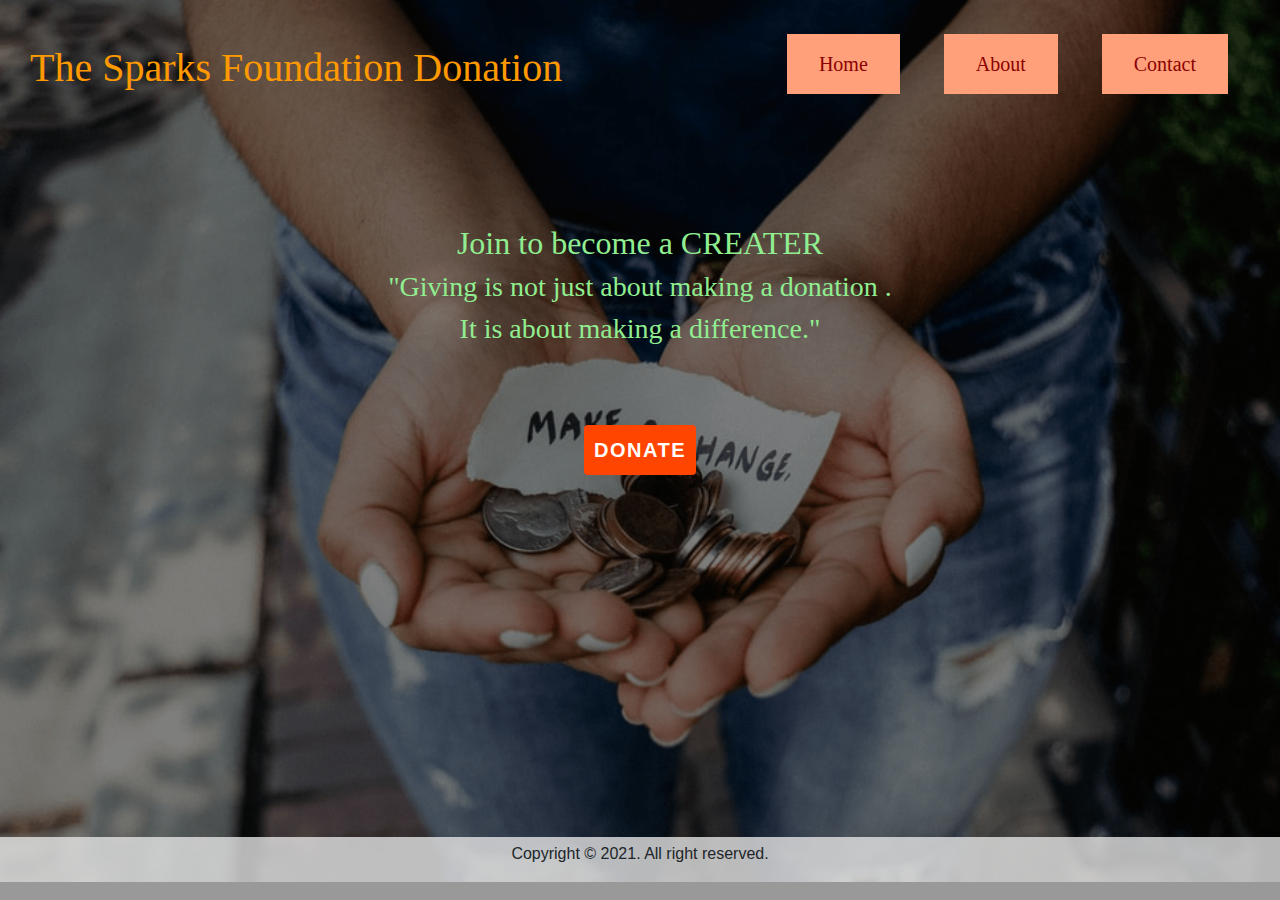
<file: index.html>
<!DOCTYPE html>
<html lang="en">
<head>
  <meta charset="UTF-8">
  <meta http-equiv="X-UA-Compatible" content="IE=edge">
  <meta name="viewport" content="width=device-width, initial-scale=1.0">

  <link rel="stylesheet" href="https://maxcdn.bootstrapcdn.com/bootstrap/4.0.0/css/bootstrap.min.css" integrity="sha384-Gn5384xqQ1aoWXA+058RXPxPg6fy4IWvTNh0E263XmFcJlSAwiGgFAW/dAiS6JXm" crossorigin="anonymous">
  <link rel="stylesheet" type="text/css" href="style.css">
  <title ><b>The Sparks Foundation Donation</title></b>
  <style>
	body{
background-image:url("donate.png");
background-position: center;
background-repeat: no-repeat;
background-size: cover;
}
h1 {
  text-decoration: bold;
}
</style>
</head>

<body class="background">
  <div class="content">

    <nav class="navbar">
      <div class="white"><h1>The Sparks Foundation Donation</h1></div>
      <ul class="nav-list nav-black">
        <li><a href="index.html">Home</a></li>
        <li><a href="about.html">About</a></li>
        <li><a href="contact.html">Contact</a></li>
      </ul>
    </nav>

    <div class="container">
      <h2>Join to become a CREATER</h2>
      <h3>"Giving is not just about making a donation .</h3>
	  <h3>It is about making a difference."</h3>
      <br><br><br>
      <a href="donate.html"><button  class="btn"><b> DONATE</b> </button></a>
     </div>

</div>

<footer>
  <p>Copyright &copy 2021. All right reserved.</p>
</footer>

</body>
</html>
</file>
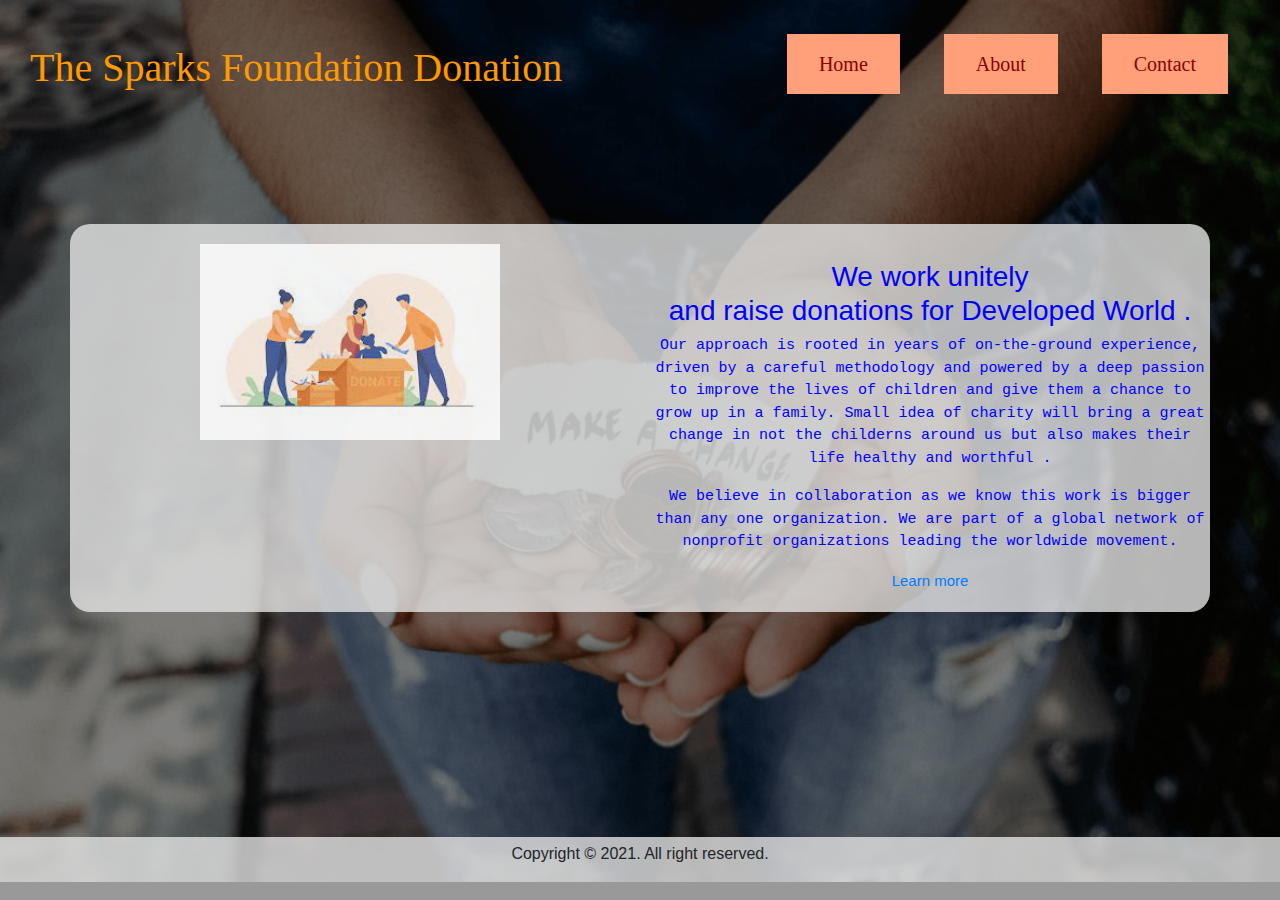
<file: about.html>
<!DOCTYPE html>
<html alang="en">
<head>
  <meta charset="UTF-8">
  <meta http-equiv="X-UA-Compatible" content="IE=edge">
  <meta name="viewport" content="width=device-width, initial-scale=1.0">

  <link rel="stylesheet" href="https://maxcdn.bootstrapcdn.com/bootstrap/4.0.0/css/bootstrap.min.css" integrity="sha384-Gn5384xqQ1aoWXA+058RXPxPg6fy4IWvTNh0E263XmFcJlSAwiGgFAW/dAiS6JXm" crossorigin="anonymous">
  <link rel="stylesheet" type="text/css" href="style.css">
  <title>The Sparks Foundation Donation</title>
  <style>
      p.normal {
      font-variant: normal;
      font-family: "Lucida Console", "Courier New", monospace;
      }

  </style>
</head>
<body class="background">
  <div class="content">

<nav class="navbar">
      <div class="white"><h1>The Sparks Foundation Donation</h1></div>
      <ul class="nav-list">
        <li><a href="index.html">Home</a></li>
        <li><a href="about.html">About</a></li>
        <li><a href="contact.html">Contact</a></li>
      </ul>
    </nav>
    <section class="about_area section_gap">
        <div class="container donate about">
            <div class="row">
                <div class="single_about row">
                    <div class="col-lg-6 col-md-12 text-center about_left">
                        <div class="about_thumb">
                            <img src="spark.png" class="img-fluid" alt="" width="900" height="400">
                        </div>
                    </div>
                    <div class="col-lg-6 col-md-12 about_right">
                        <div class="about_content">
                            <p>
                            <h3>
                                We work unitely <br>
                                and raise donations for Developed World .

                            </h3>
                            <p class ="normal">
                                    Our approach is rooted in years of on-the-ground experience,
				    driven by a careful methodology and powered by a deep passion
				    to improve the lives of children and give them a chance to grow
				    up in a family.
                                   Small idea of charity will bring a great change in not the
                                    childerns around us but also makes their life healthy and worthful .
                            </p>
                            <p class="normal">
                                    We believe in collaboration as we know this work is bigger than
				    any one organization. We are part of a global network of nonprofit
			           organizations leading the worldwide movement.
                            </p>
                        </p>
                            <a href="#" class="primary_btn">Learn more</a>
                        </div>
                    </div>
                </div>
            </div>
        </div>
    </section>
</div>
<footer>
  <p>Copyright &copy 2021. All right reserved.</p>
</footer>

</body>
</html>
</file>
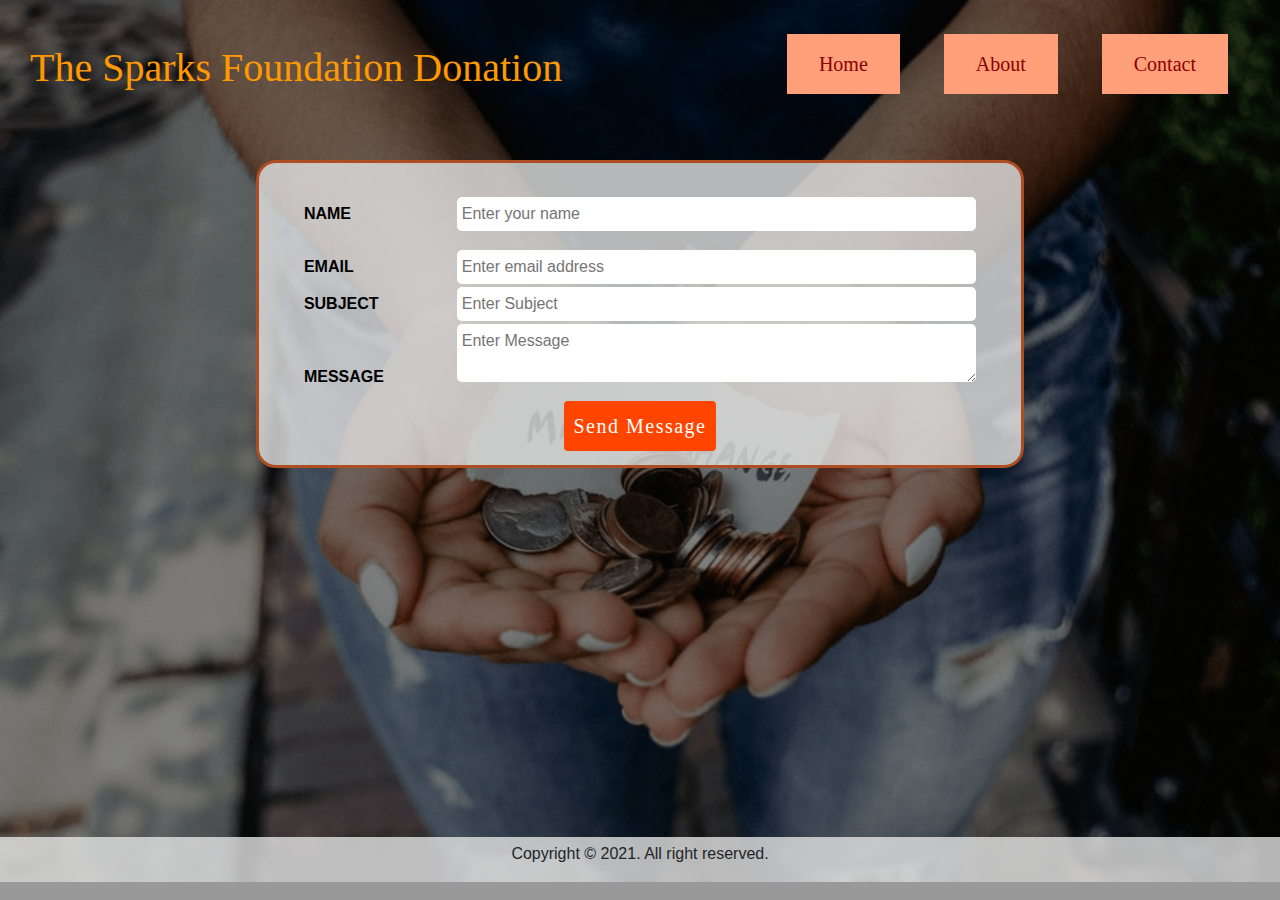
<file: contact.html>
<!DOCTYPE html>
<html lang="en">
<head>
  <meta charset="UTF-8">
  <meta http-equiv="X-UA-Compatible" content="IE=edge">
  <meta name="viewport" content="width=device-width, initial-scale=1.0">

  <link rel="stylesheet" href="https://maxcdn.bootstrapcdn.com/bootstrap/4.0.0/css/bootstrap.min.css" integrity="sha384-Gn5384xqQ1aoWXA+058RXPxPg6fy4IWvTNh0E263XmFcJlSAwiGgFAW/dAiS6JXm" crossorigin="anonymous">
  <link rel="stylesheet" type="text/css" href="style.css">
  <title>The Sparks Foundation Donation</title>
  <style>
    .p{
    font-variant: normal;
    font-family: "Lucida Console", "Courier New", monospace;
    }

</style>
</head>
<body class="background">

  <script>
    function validation()
    {
     var name=document.getElementById("name").value;
     var email=document.getElementById("email").value;
     var subject=document.getElementById("subject").value;
     var message=document.getElementById("message").value;

     if(name=="")
     {
       alert("Please Enter Name");
     }
     else if(email=="")
     {
       alert("Please Enter Email Id");
     }
     else if(subject=="")
     {
       alert("Please Enter subject");
     }
     else if(message=="")
     {
       alert("Please Write Message");
     }
     else
     {
       alert("Message Send Successfully");
     }
    }
  </script>

<div class="content">

    <nav class="navbar">
      <div class="white"><h1>The Sparks Foundation Donation</h1></div>
      <ul class="nav-list">
        <li><a href="index.html">Home</a></li>
        <li><a href="about.html">About</a></li>
        <li><a href="contact.html">Contact</a></li>
      </ul>
    </nav>

  <form>
    <p>
    <div class="form_details ">
      <br><b>
    <label for="name"><p>NAME</p></label>
    <input type="text" id="name" name="name" placeholder="Enter your name">
      <br>
    <label for="name">EMAIL</label>
    <input type="email" id="email" name="email" placeholder="Enter email address">
      <br>
    <label for="name">SUBJECT</label>
    <input type="text" id="subject" name="subject" placeholder="Enter Subject">

      <br>

    <label for="name">MESSAGE</label>
    <textarea name="message" id="message" rows="2" placeholder="Enter Message"></textarea>
    </b>
      <br>
    <button type="submit" value="submit" class="btn" onclick="validation()" >Send Message</button>

    </div>
    </p>
  </form>

</div>

 <footer>
  <p>Copyright &copy 2021. All right reserved.</p>
</footer>

</body>
</html>
</file>
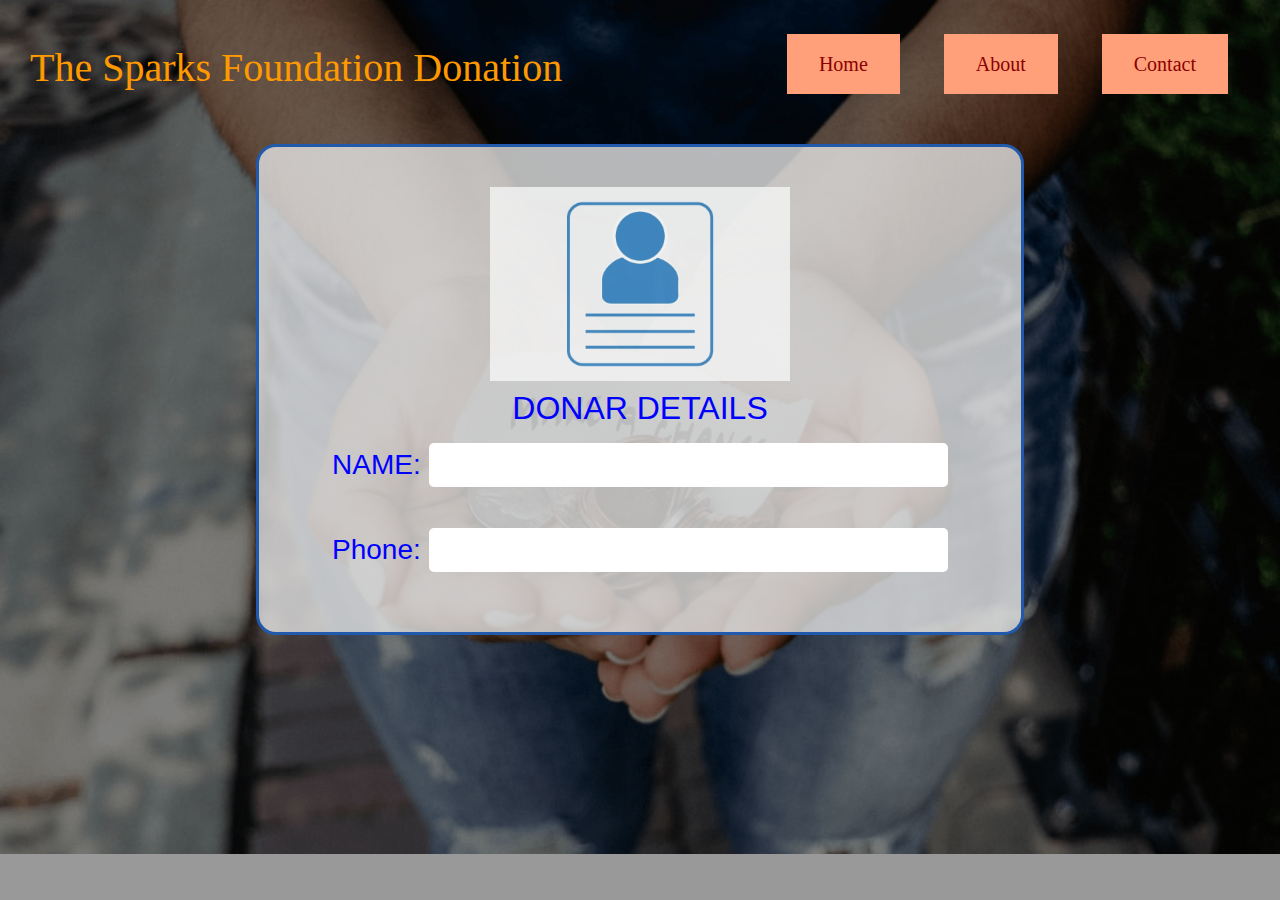
<file: donate.html>
<!DOCTYPE html>
<html lang="en">
<head>
  <meta charset="UTF-8">
  <meta http-equiv="X-UA-Compatible" content="IE=edge">
  <meta name="viewport" content="width=device-width, initial-scale=1.0">

  <link rel="stylesheet" href="https://maxcdn.bootstrapcdn.com/bootstrap/4.0.0/css/bootstrap.min.css" integrity="sha384-Gn5384xqQ1aoWXA+058RXPxPg6fy4IWvTNh0E263XmFcJlSAwiGgFAW/dAiS6JXm" crossorigin="anonymous">
  <link rel="stylesheet" type="text/css" href="style.css">
  <title>The Sparks Foundation Donation</title>
  <style>
    .p{
       font-family: "Times New Roman", Times, serif;
    }
  </style>
</head>
<body class="background">
  <div class="content">


    <nav class="navbar">
      <div class="white"><h1>The Sparks Foundation Donation</h1></div>
      <ul class="nav-list">
        <li><a href="index.html">Home</a></li>
        <li><a href="about.html">About</a></li>
        <li><a href="contact.html">Contact</a></li>
      </ul>
    </nav>


 <div class="donar">
   <br>
   <div class="sign-up-form">

	<img src="form.png">
	<h1> </h1>
		<h2>DONAR DETAILS</h2>
<div align="center">
	<form>
    <p>
	  <h3>  NAME:  <input type="text"/><br><br></h3>
		<h3>Phone: <input type="text"/><br><br></h3>


    <script src="https://checkout.razorpay.com/v1/payment-button.js" data-payment_button_id="pl_HzCceAKRh4JQKR" async> </script>
    </p>
	 </form>
	</div>
</div>
</body>
</html>
</file>
<file: style.css>
*{
	padding: 0;
	margin: 0;
	border:0px;
	font-family: Verdana, Geneva, Tahoma, sans-serif ;
}

.white{
	color: rgb(255, 153, 0);
	font-family:'Times New Roman', Times, serif;
	font-size: 40px;
	font-weight: bold;
}

.navbar{
    display: flex;
    padding:30px;
}

.nav-list{
	display: flex;
	align-items: center;
	justify-content:flex-end;
}

.nav-list li{
	list-style: none;
	padding: 0px 20px;
}

.nav-list li a{
    text-decoration: none;
    color: darkred;
    background-color: lightsalmon;
    border: none;
    font-family:'Times New Roman', Times, serif;
    padding: 15px 32px;
    text-align: center;
    text-decoration: none;
    display: inline-block;
    font-size: 20px;
    margin: 4px 2px;
    cursor: pointer;
}

.nav-list li a:hover{
    color: black;
}

.container{
	margin-left: auto;
	margin-right: auto;
	margin-top: 80px;
	text-align: center;
	color: lightgreen;
	font-family:'Times New Roman', Times, serif;
	font-size: 15px;

}

.donate{
	padding: 20px;
	background-color: rgba(228, 228, 228, 0.8);
    border-radius: 20px;
}
.donar{
	border: 1px solid black;
	margin-left: auto;
	margin-right: auto;
	margin-top: 20px;
	text-align: center;
	color: blue;
	font-family:'Times New Roman', Times, serif;
	padding-top: 20px;
        padding-right: 10px;
        padding-bottom: 50px;
       padding-left: 10px;
       background-color: rgba(228, 228, 228, 0.8);
       border-radius: 20px;
       font-size: 20px;
       margin: auto;
      width: 60%;
      border: 3px solid #2159ad;
      padding: 10px;

}
.form_details{
	border: 1px solid black;
	margin-left: auto;
	margin-right: auto;
	margin-top: 80px;
	text-align: center;
	color:black;
 	font-family:'Times New Roman', Times, serif;
	padding-top: 20px;
        padding-right: 10px;
        padding-bottom: 50px;
        padding-left: 30px;
	background-color: rgba(228, 228, 228, 0.8);
        border-radius: 20px;
	margin: auto;
        width: 60%;
        border: 3px solid #ad4d21;
        padding: 10px;

}
label{
    display: inline-block;
    width: 20%;
    text-align:start;
}

input, textarea {
  display: inline-block;
  width: 70%;
  padding: 5px;
  border-radius: 5px;

}

.about{
	display: flex;
	color: blue;
	font-family:'Times New Roman', Times, serif;
}

img{
	width: 300px;
	opacity: 0.8;
}

.background{
	background:rgba(0, 0, 0, 0.4) url('donate.png');
	background-size:cover;
	background-repeat: no-repeat;
	background-blend-mode:darken;
}

.content{
	min-height:93vh;
	font-family:'Times New Roman', Times, serif;
}

.btn{
    background-color: #ff8000;
    font-family:'Times New Roman', Times, serif;
    border: none;
    color: white;
    text-align: center;
    text-decoration: none;
    display: inline-block;
    font-size: 20px;
    margin: 4px 2px;
    cursor: pointer;
    padding: 10px;
    background: orangered;
    color:white;
    letter-spacing: 1.5px;
}

button:hover{
	transform: scale(1.1);
	background-colo: grey;
}

footer{
	text-align: center;
	background-color: rgba(228, 228, 228, 0.8);
	overflow: hidden;
	padding-top: 5px;
}
</file>
